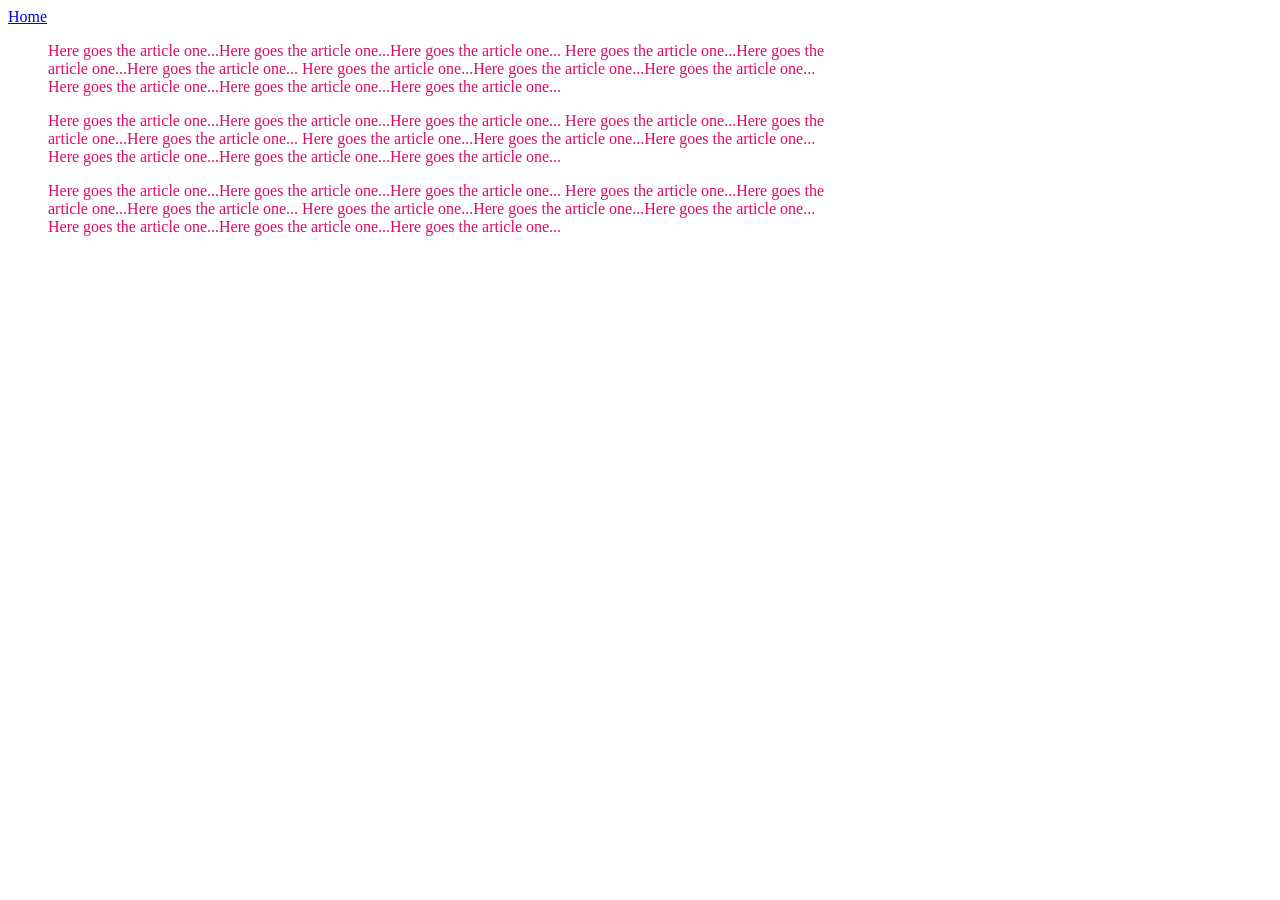
<file: ui/articleOne.html>
<!doctype html>
<html>
<head>
    <title>


Article One    
</title>
<meta name="viewport" content ="width=device-width">
<style>
        
    .container{
        max-width: 800px;
    margin: 10px;
    padding-left: 30px;
    padding-right: 30px;
    margin-right: 10px;
    color: #de0a6a
    }


</style>
</head>

<body>
    
    <a href ="/">Home</a>
    <div class="container">
<p>
Here goes the article one...Here goes the article one...Here goes the article one...
Here goes the article one...Here goes the article one...Here goes the article one...
Here goes the article one...Here goes the article one...Here goes the article one...
Here goes the article one...Here goes the article one...Here goes the article one...

</p>
<p>
Here goes the article one...Here goes the article one...Here goes the article one...
Here goes the article one...Here goes the article one...Here goes the article one...
Here goes the article one...Here goes the article one...Here goes the article one...
Here goes the article one...Here goes the article one...Here goes the article one...

</p>
<p>
Here goes the article one...Here goes the article one...Here goes the article one...
Here goes the article one...Here goes the article one...Here goes the article one...
Here goes the article one...Here goes the article one...Here goes the article one...
Here goes the article one...Here goes the article one...Here goes the article one...

</p>

</div>
</body>
</html>
</file>
